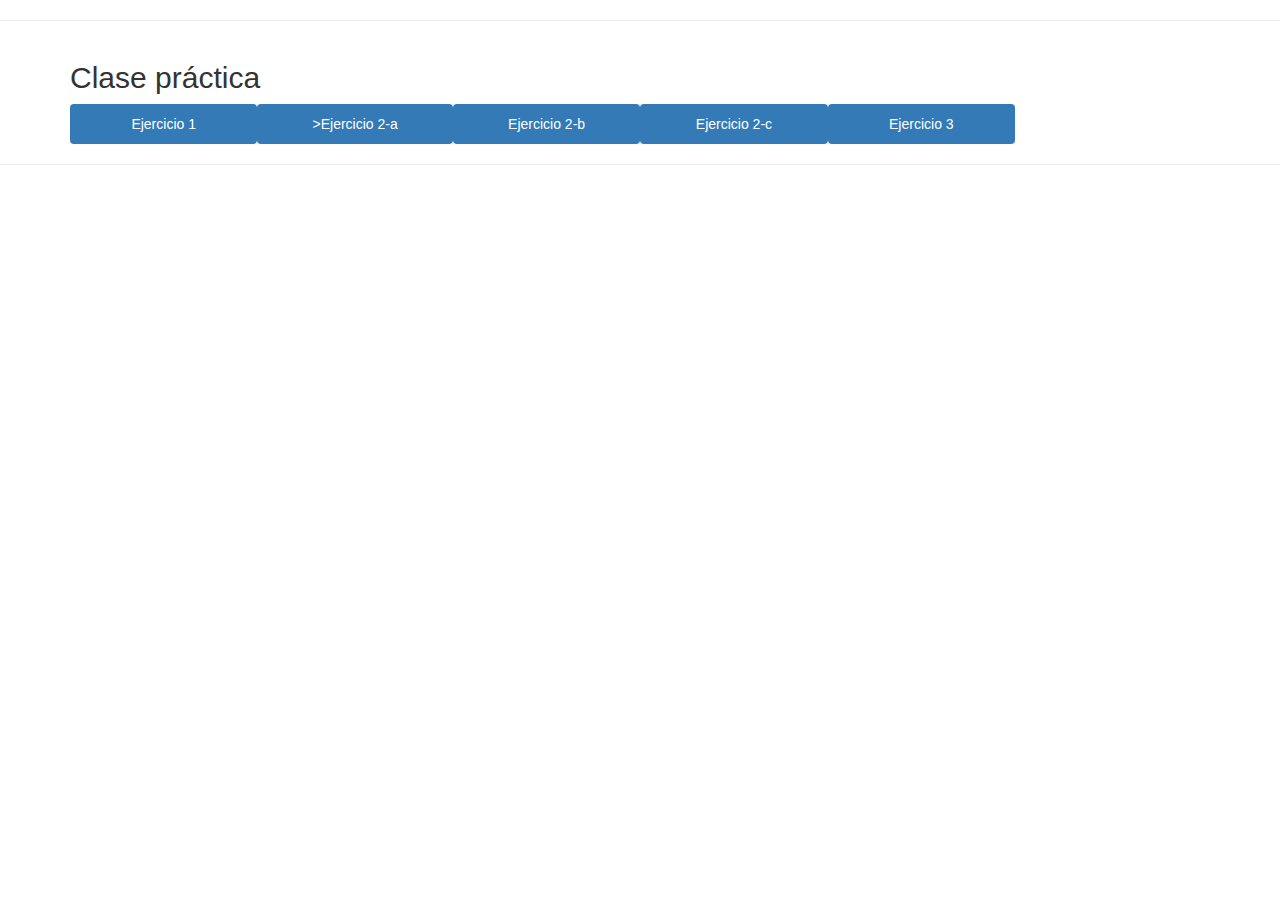
<file: index.html>
<!DOCTYPE html>
<html lang="en">
  <head>
    <meta charset="utf-8">
    <meta name="viewport" content="width=device-width, user-scalable=no,
    initial-scale=1.0, maximum-scale=1.0, minimum-scale=1.0">
    <link rel="stylesheet" href="https://maxcdn.bootstrapcdn.com/bootstrap/3.3.7/css/bootstrap.min.css" >
    <!-- Latest compiled and minified CSS -->

    <title>L a b o r a t o r i a Sprint3- Clase práctica</title>
  </head>
  <body>
      <hr>
      <div class="container">
        <h2>Clase práctica</h2>
        <div class="row">
          <div class="col-md-10">
            <ul class="nav nav-justified nav-pills">
              <li class="active"><a href="../s3-grid/views/ejercicio1.html">Ejercicio 1</a></li>
              <li class="active"><a href="../s3-grid/views/ejercicio2.html">>Ejercicio 2-a</a></li>
              <li class="active"><a href="../s3-grid/views/ejercicio3.html">Ejercicio 2-b</a></li>
              <li class="active"><a href="../s3-grid/views/ejercicio4.html">Ejercicio 2-c</a></li>
              <li class="active"><a href="../s3-grid/views/ejercicio5.html">Ejercicio 3</a></li>
            </ul>
          </div>
        </div>
      </div>

      <hr>
  </body>
</html>
</file>
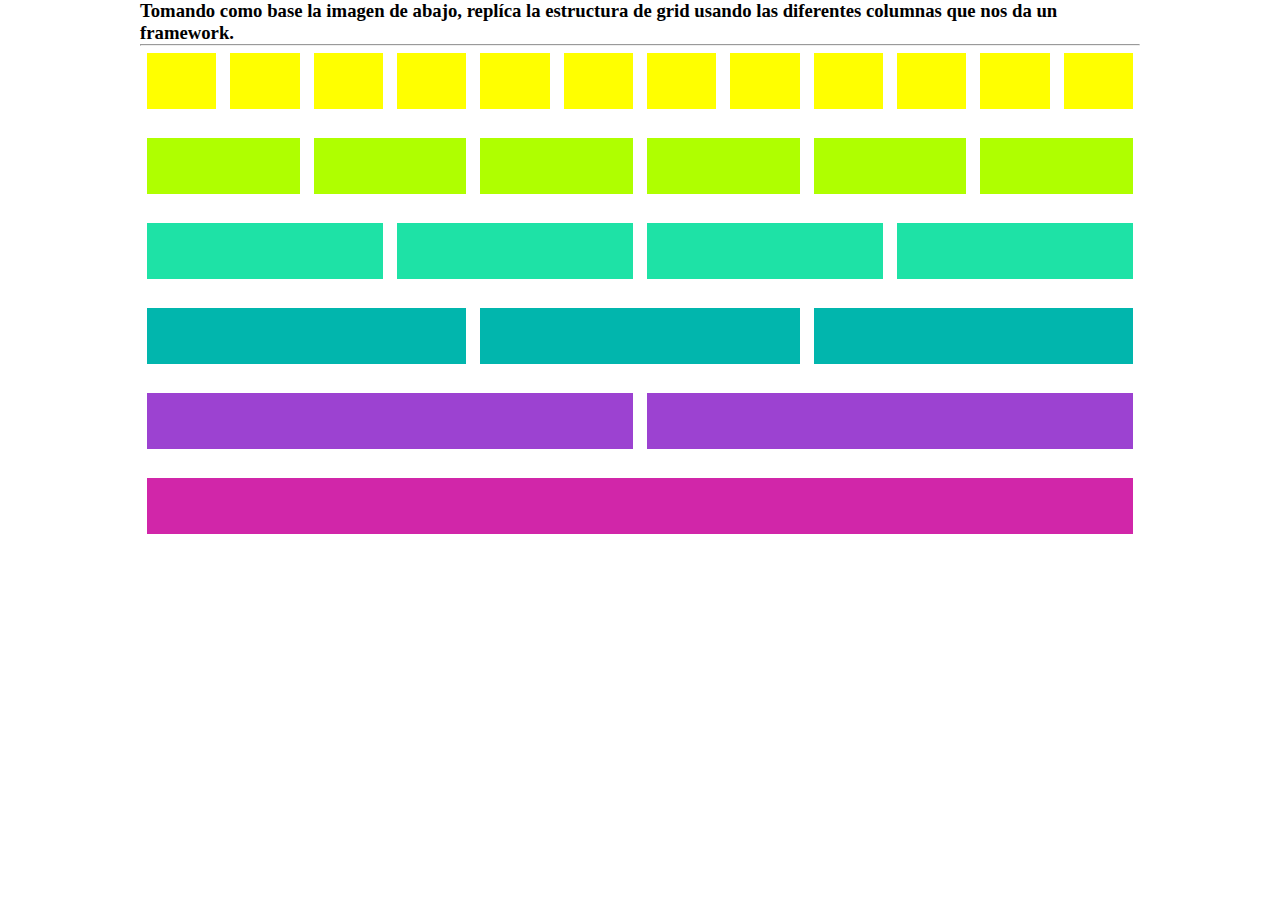
<file: views/ejercicio1.html>
<!DOCTYPE html>
<html lang="en">
  <head>
    <meta charset="utf-8">
    <meta name="viewport" content="width=device-width, user-scalable=no,
    initial-scale=1.0, maximum-scale=1.0, minimum-scale=1.0">

    <link rel="stylesheet" href="../css/main.css">


    <title>1. REPLICA LA SIGUIENTE GRID</title>
  </head>
  <body>
      <div class="container">
        <h3>Tomando como base la imagen de abajo, replíca la estructura de grid usando las diferentes columnas que nos da un framework.</h3>
        <hr>

        <!--first line-->
        <div class="row">
          <div class="col-1 first">
          </div>
          <div class="col-1 first">
          </div>
          <div class="col-1 first">
          </div>
          <div class="col-1 first">
          </div>
          <div class="col-1 first">
          </div>
          <div class="col-1 first">
          </div>
          <div class="col-1 first">
          </div>
          <div class="col-1 first">
          </div>
          <div class="col-1 first">
          </div>
          <div class="col-1 first">
          </div>
          <div class="col-1 first">
          </div>
          <div class="col-1 first">
          </div>
        </div>
        <div class="separacion">

        </div>
        <!--second line-->
        <div class="row">
          <div class="col-2 second">
          </div>
          <div class="col-2 second">
          </div>
          <div class="col-2 second">
          </div>
          <div class="col-2 second">
          </div>
          <div class="col-2 second">
          </div>
          <div class="col-2 second">
          </div>
        </div>
        <div class="separacion"></div>


        <!--third line-->
        <div class="row">
          <div class="col-3 third">
          </div>
          <div class="col-3 third">
          </div>
          <div class="col-3 third">
          </div>
          <div class="col-3 third">
          </div>
        </div>
        <div class="separacion"></div>

        <!--fourth line-->
        <div class="row">
          <div class="col-4 fourth">
          </div>
          <div class="col-4 fourth">
          </div>
          <div class="col-4 fourth">
          </div>
        </div>
        <div class="separacion"></div>

        <!--fifth line-->
        <div class="row">
          <div class="col-6 fifth">
          </div>
          <div class="col-6 fifth">
          </div>
        </div>
        <div class="separacion"></div>

        <!--sixth line-->
        <div class="row">
          <div class="col-12 sixth">
          </div>
        </div>
        <div class="separacion"></div>
      </div>

  </body>
</html>
</file>
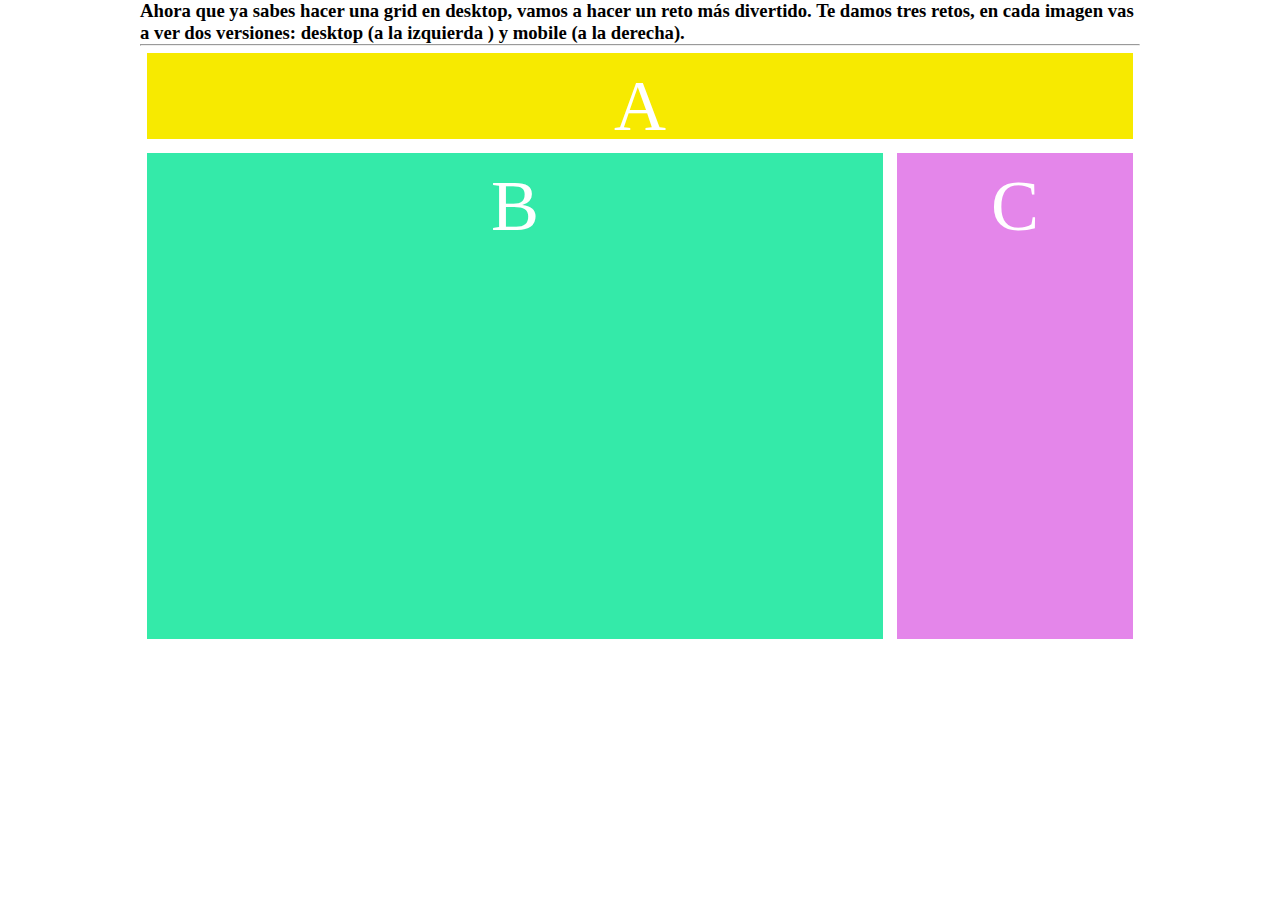
<file: views/ejercicio2.html>
<!DOCTYPE html>
<html lang="en">
  <head>
    <meta charset="utf-8">
    <meta name="viewport" content="width=device-width, user-scalable=no,
    initial-scale=1.0, maximum-scale=1.0, minimum-scale=1.0">

    <link rel="stylesheet" href="../css/main.css">


    <title>1. 2-a. DE DESKTOP A MOBILE</title>
  </head>
  <body>
      <div class="container">
        <h3>Ahora que ya sabes hacer una grid en desktop, vamos a hacer un reto más divertido. Te damos tres retos, en cada imagen vas a ver dos versiones: desktop (a la izquierda ) y mobile (a la derecha).</h3>
        <hr>
        <!--first line-->
        <div class="row">
          <div class="col-1-e2">A</div>
        </div>

        <div class="row">
          <div class="col-2-e2">B</div>
          <div class="col-3-e2">C</div>
        </div>
      </div>

  </body>
</html>
</file>
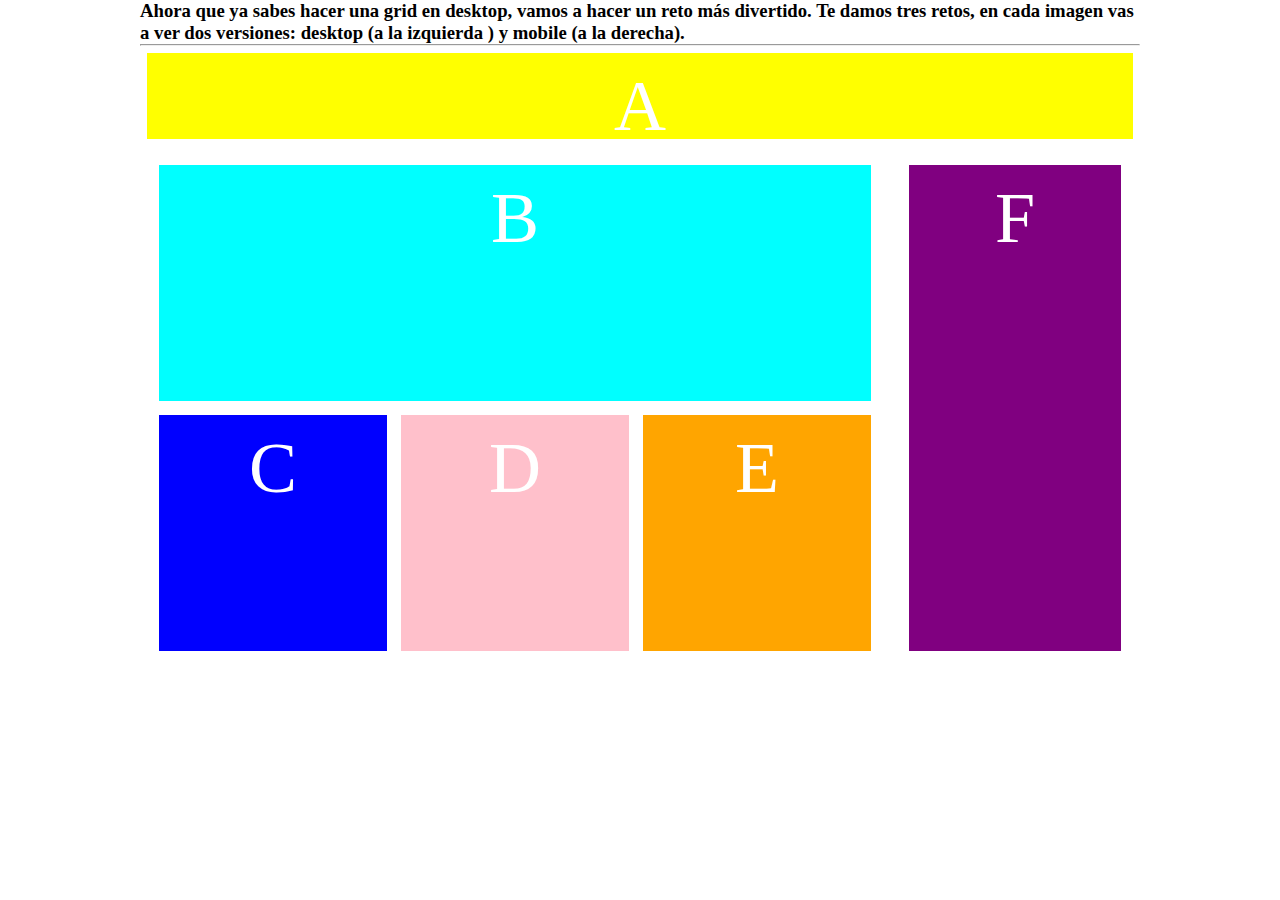
<file: views/ejercicio3.html>
<!DOCTYPE html>
<html lang="en">
  <head>
    <meta charset="utf-8">
    <meta name="viewport" content="width=device-width, user-scalable=no,
    initial-scale=1.0, maximum-scale=1.0, minimum-scale=1.0">

    <link rel="stylesheet" href="../css/ejercicio3.css">


    <title>1. 2-b. DE DESKTOP A MOBILE</title>
  </head>
  <body>
    <div class="container">
      <h3>Ahora que ya sabes hacer una grid en desktop, vamos a hacer un reto más divertido. Te damos tres retos, en cada imagen vas a ver dos versiones: desktop (a la izquierda ) y mobile (a la derecha).</h3>
      <hr>
        <!--first line-->
      <div class="row">
        <div class="col-1-e3">A</div>
      </div>
      <div class="row">
        <div class="col-1">
          <div class="row-1">
            <div class="col-2-e3">B</div>
          </div>
          <div class="row">
            <div class="col-3-e3">C</div>
            <div class="col-4-e3">D</div>
            <div class="col-5-e3">E</div>
          </div>
        </div>
        <div class="col-2">
          <div class="col-6-e3">F</div>
        </div>
      </div>
      </div>
  </body>
</html>
</file>
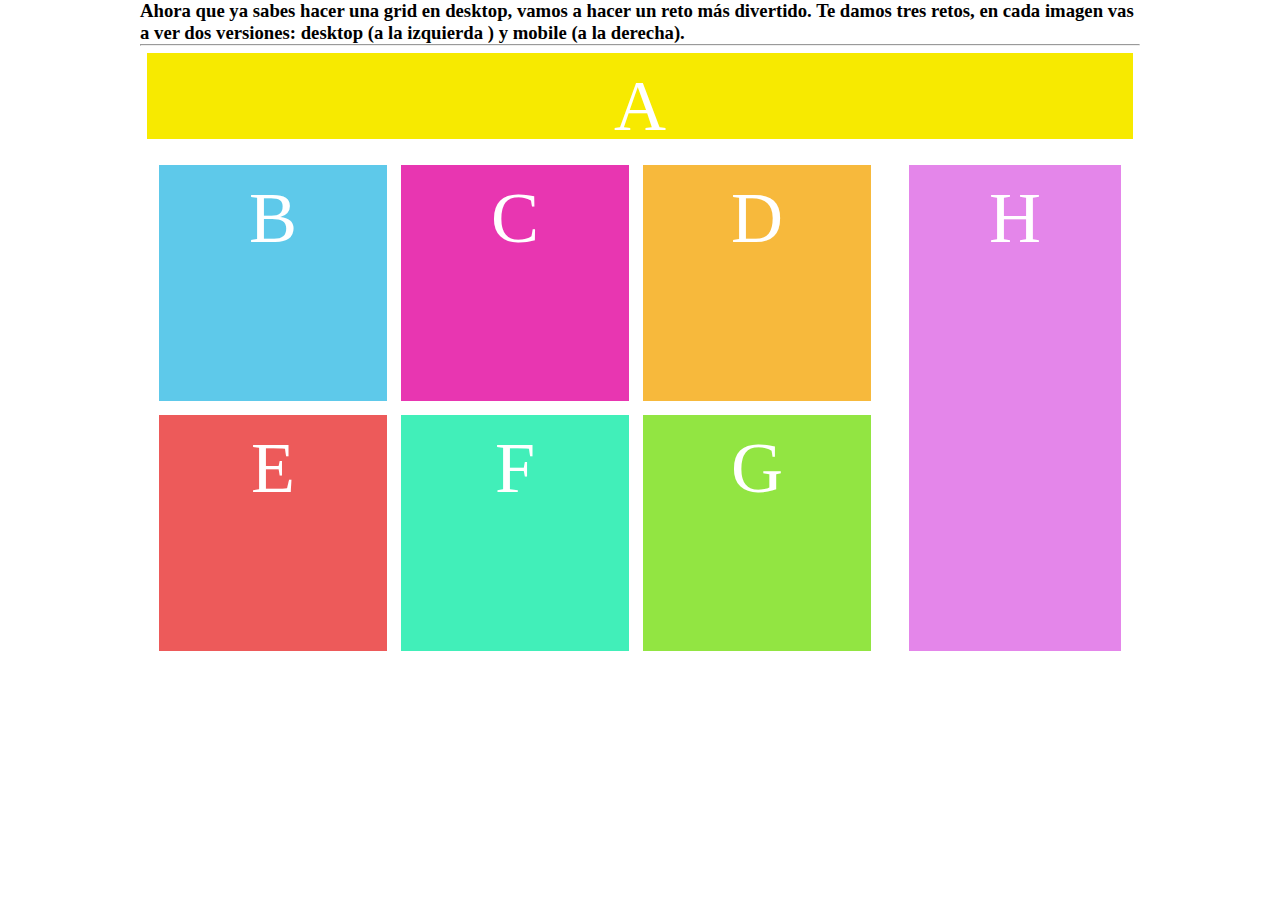
<file: views/ejercicio4.html>
<!DOCTYPE html>
<html lang="en">
  <head>
    <meta charset="utf-8">
    <meta name="viewport" content="width=device-width, user-scalable=no,
    initial-scale=1.0, maximum-scale=1.0, minimum-scale=1.0">

    <link rel="stylesheet" href="../css/ejercicio4.css">


    <title>1. 2-c. DE DESKTOP A MOBILE</title>
  </head>
  <body>
    <div class="container">
      <h3>Ahora que ya sabes hacer una grid en desktop, vamos a hacer un reto más divertido. Te damos tres retos, en cada imagen vas a ver dos versiones: desktop (a la izquierda ) y mobile (a la derecha).</h3>
      <hr>
        <!--first line-->
      <div class="row">
        <div class="col-1-e3">A</div>
      </div>
      <div class="row">
        <div class="col-1">
          <div class="row-1">
            <div class="col-3-e3">B</div>
            <div class="col-4-e3">C</div>
            <div class="col-5-e3">D</div>
          </div>
          <div class="row">
            <div class="col-6-e3">E</div>
            <div class="col-7-e3">F</div>
            <div class="col-8-e3">G</div>
          </div>
        </div>
        <div class="col-2">
          <div class="col-9-e3">H</div>
        </div>
      </div>
      </div>
  </body>
</html>
</file>
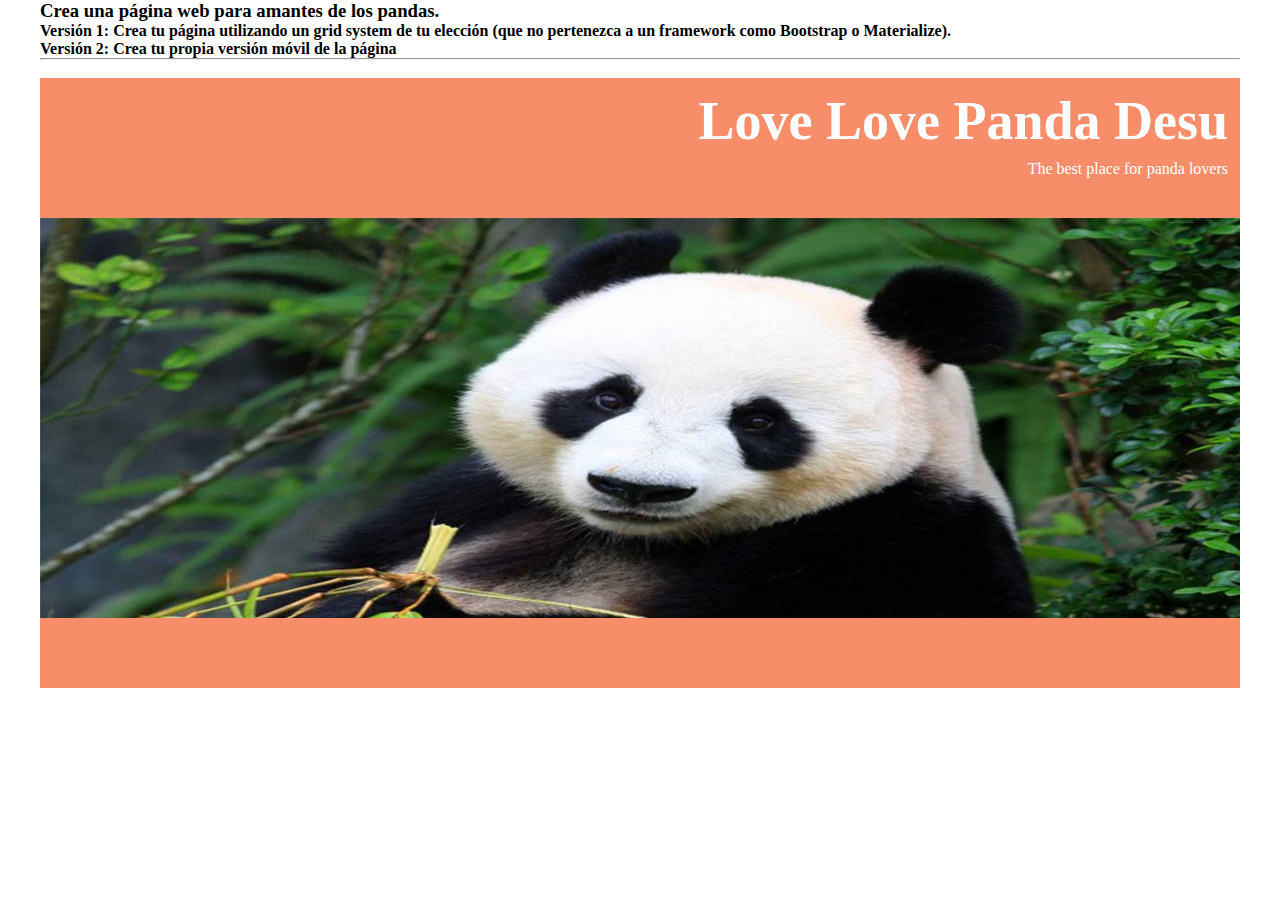
<file: views/ejercicio5.html>
<!DOCTYPE html>
<html lang="en">
  <head>
    <meta charset="utf-8">
    <meta name="viewport" content="width=device-width, user-scalable=no,
    initial-scale=1.0, maximum-scale=1.0, minimum-scale=1.0">

    <link rel="stylesheet" href="../css/ejercicio5.css">


    <title>3. LOVE LOVE PANDA DESU</title>
  </head>
  <body>
      <div class="container">
        <h3>Crea una página web para amantes de los pandas.</h3>
        <h4>Versión 1: Crea tu página utilizando un grid system de tu elección (que no pertenezca a un framework como Bootstrap o Materialize).
        <br>Versión 2: Crea tu propia versión móvil de la página</h4>
        <hr>
      </div>

      <div class="container">
        <div class="row">
          <div class="row">
            <div class="col-6"></div>
            <div class="col-6">Love Love Panda Desu</div>
          </div>
            <div class="row">
              <div class="col-8"></div>
              <div class="col-4">The best place for panda lovers</div>
            </div>
        </div>
        <div class="row">
          <div class="col-12 imagen1">
            <img src="../assets/images/uno.jpg" class= "imagen1" alt="Panda" width="100%" >
          </div>
        </div>
        <div class="row">
          <div class="col-12 color1"></div>
        </div>


      </div>

  </body>
</html>
</file>
<file: css/main.css>
* {
  box-sizing: border-box;
  margin: 0;
  padding: 0;
}

.container {
  width: 100%;
  max-width: 1000px;
  margin: 0 auto;
}

.row:before, .row:after {
  content: "";
  display: table;
  clear: both;
}

[class*="col-"] {
  float: left;
  min-height: 70px;
  padding: 12px;
  margin: 0px;
}

.col-1 {
  width: 8.3333%;
}

.col-2 {
  width: 16.6666%;
}

.col-3 {
  width: 25%;
}

.col-4 {
  width: 33.3333%;
}

.col-6 {
  width: 50%;
}
.col-12 {
  width: 100%;
}
.separacion {
  height: 15px;
}
.first {
  background-color: #FFFF00;
  border: white 7px solid;
}

.second {
  background-color: #AFFF00;
  border: white 7px solid;
}

.third {
  background-color: #1EE2A6;
  border: white 7px solid;
}

.fourth {
  background-color: #01B6AD;
  border: white 7px solid;
}

.fifth {
  background-color: #9C42D1;
  border: white 7px solid;
}

.sixth {
  background-color: #D126A9;
  border: white 7px solid;
}

/*segundo ejercicio*/

.col-1-e2 {
  background-color: #F7EA00;
  border: white 7px solid;
  color: white;
  font-size: 72px;
  height: 100px;
  text-align: center;
  width: 100%;
}

.col-2-e2 {
  background-color: #34EAA9;
  border: white 7px solid;
  color: white;
  font-size: 72px;
  height: 500px;
  text-align: center;
  width: 75%;
}

.col-3-e2 {
  background-color: #E486EA;
  border: white 7px solid;
  color: white;
  font-size: 72px;
  height: 500px;
  text-align: center;
  width: 25%;
}


@media only screen and (max-width: 768px) {
  .col-1-e2 {
    height: 100px;
    width: 100%;
  }

  .col-2-e2 {
    height: 400px;
    width: 100%;
  }

  .col-3-e2 {
    height: 100px;
    width: 100%;
  }
}
</file>
<file: css/ejercicio3.css>
* {
  box-sizing: border-box;
  margin: 0;
  padding: 0;
}

.container {
  width: 100%;
  max-width: 1000px;
  margin: 0 auto;
}

.row:before, .row:after {
  content: "";
display: inline-table;
  clear: both;
}

[class*="col-"] {
  float: left;
  min-height: 70px;
  padding: 12px;
  margin: 0px;

}
.col-1 {
  width: 750px;
}

.col-2 {
  width: 250px;
}

.col-1-e3 {
  background-color: yellow;
  border: white 7px solid;
  color: white;
  font-size: 72px;
  height: 100px;
  text-align: center;
  width: 100%;
}

.col-2-e3 {
  background-color: aqua;
  border: white 7px solid;
  color: white;
  font-size: 72px;
  height: 250px;
  text-align: center;
  width: 100%;
}

.col-3-e3 {
  background-color: blue;
  border: white 7px solid;
  color: white;
  font-size: 72px;
  height: 250px;
  text-align: center;
  width: 33.33%;
}

.col-4-e3 {
  background-color: pink;
  border: white 7px solid;
  color: white;
  font-size: 72px;
  height: 250px;
  text-align: center;
  width: 33.33%;
}

.col-5-e3 {
  background-color: orange;
  border: white 7px solid;
  color: white;
  font-size: 72px;
  height: 250px;
  text-align: center;
  width: 33.33%;
}
.col-6-e3 {
  background-color: purple;
  border: white 7px solid;
  color: white;
  font-size: 72px;
  height: 500px;
  text-align: center;
  width: 100%;
}
.container-2 {
  width: 75%;
  margin: 0;
  padding: 7px;
}

@media only screen and (max-width:768px) {
  .col-1-e3 {
    height: 100px;
    width: 100%;
  }
  .col-1 {
    width: 100%;
  }
  .col-2 {
    width: 100%;
  }
  .col-2-e3 {
    height: 200px;
  }
  .col-3-e3, .col-4-e3, .col-5-e3, .col-6-e3 {
    height: 100px;
  }
}
</file>
<file: css/ejercicio4.css>
* {
  box-sizing: border-box;
  margin: 0;
  padding: 0;
}

.container {
  width: 100%;
  max-width: 1000px;
  margin: 0 auto;
}

.row:before, .row:after {
  content: "";
display: inline-table;
  clear: both;
}

[class*="col-"] {
  float: left;
  min-height: 70px;
  padding: 12px;
  margin: 0px;

}
.col-1 {
  width: 750px;
}

.col-2 {
  width: 250px;
}

.col-1-e3 {
  background-color: #F7EA00;
  border: white 7px solid;
  color: white;
  font-size: 72px;
  height: 100px;
  text-align: center;
  width: 100%;
}


.col-3-e3 {
  background-color: #5EC9EA;
  border: white 7px solid;
  color: white;
  font-size: 72px;
  height: 250px;
  text-align: center;
  width: 33.33%;
}

.col-4-e3 {
  background-color: #E836B1;
  border: white 7px solid;
  color: white;
  font-size: 72px;
  height: 250px;
  text-align: center;
  width: 33.33%;
}

.col-5-e3 {
  background-color: #F7B93C;
  border: white 7px solid;
  color: white;
  font-size: 72px;
  height: 250px;
  text-align: center;
  width: 33.33%;
}

.col-6-e3 {
  background-color: #ED5A5A;
  border: white 7px solid;
  color: white;
  font-size: 72px;
  height: 250px;
  text-align: center;
  width: 33.33%;
}

.col-7-e3 {
  background-color: #41EFB9;
  border: white 7px solid;
  color: white;
  font-size: 72px;
  height: 250px;
  text-align: center;
  width: 33.33%;
}

.col-8-e3 {
  background-color: #92E542;
  border: white 7px solid;
  color: white;
  font-size: 72px;
  height: 250px;
  text-align: center;
  width: 33.33%;
}

.col-9-e3 {
  background-color: #E486EA;
  border: white 7px solid;
  color: white;
  font-size: 72px;
  height: 500px;
  text-align: center;
  width: 100%;
}
.container-2 {
  width: 75%;
  margin: 0;
  padding: 7px;
}

@media only screen and (max-width:768px) {
  .col-1-e3 {
    height: 100px;
    width: 100%;
  }
  .col-1 {
    width: 100%;
  }
  .col-2 {
    width: 100%;
  }
  .col-9-e3 {
    height: 200px;
  }
  .col-3-e3, .col-4-e3, .col-5-e3, .col-6-e3, .col-7-e3, .col-8-e3   {
    height: 200px;
  }
}
</file>
<file: css/ejercicio5.css>
* {
  box-sizing: border-box;
  margin: 0;
  padding: 0;
  font-family: Georgia;
}

.container {
  max-width: 1200px;
  margin: 0 auto;
  width: 100%;
}

.row:before, .row:after {
  content: "";
  display: inline-table;
  clear: both;
}

[class*="col-"] {
  float: left;
  min-height: 70px;
  padding: 12px;
  margin: 0px;
}

.col-6 {
  background-color: #F78E69;
  color: white;
  font-size: 54px;
  height: 7px;
  text-align: right;
  width: 50%;
  font-weight: bold;
}
.col-8 {
  background-color: #F78E69;
  color: white;
  font-size: 10px;
  height: 7px;
  width: 66.66%;
}
.col-4 {
  background-color: #F78E69;
  color: white;
  width: 33.34%;
  text-align: right;
}
.col-12 {
  width: 100%;

  padding: 0;
}

.imagen1{
  height: 400px;
}
.color1 {
  height: 10px;
  padding: 0;
  background: #F78E69;

}
</file>
